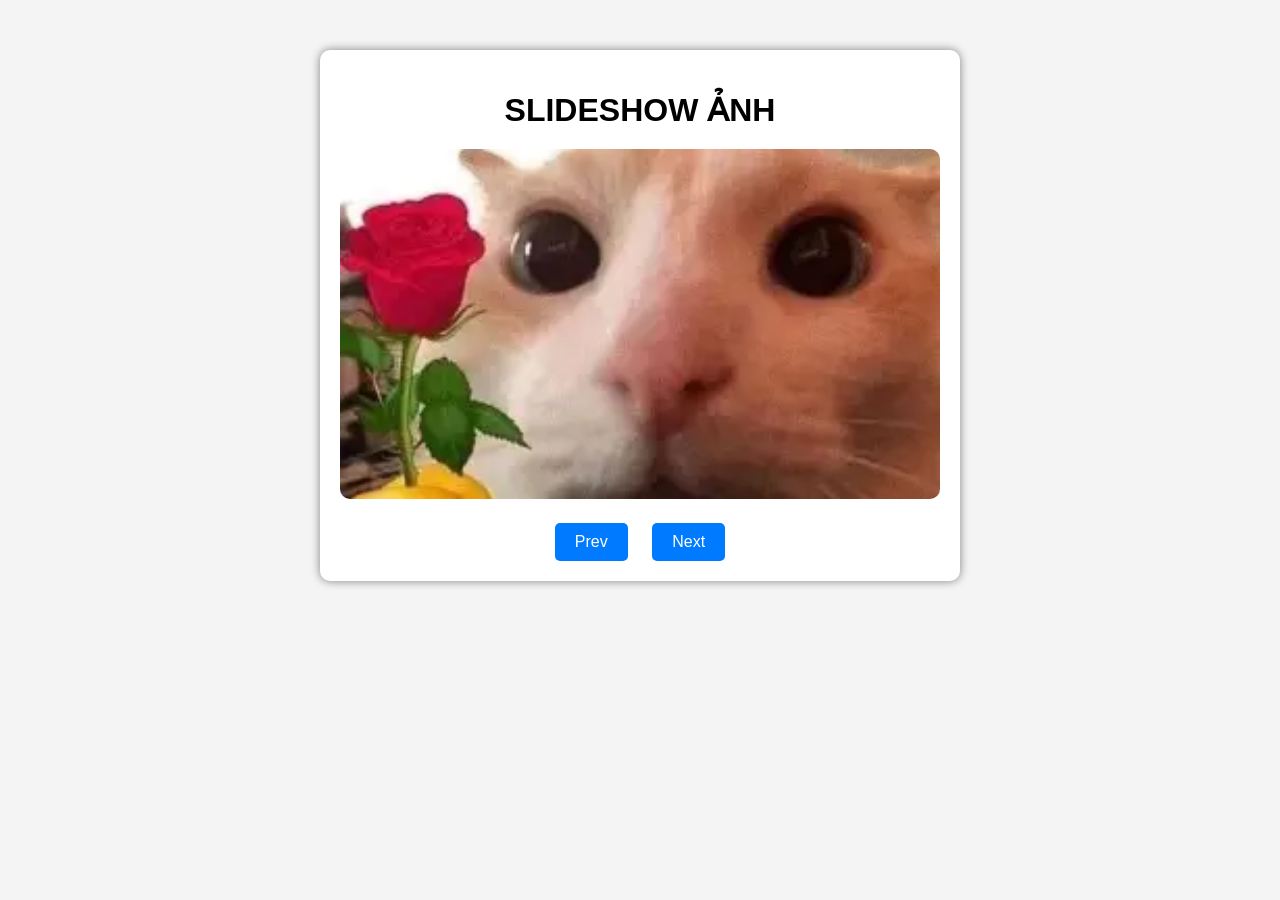
<file: index.html>
<!DOCTYPE html>
<html lang="vi">

<head>
    <meta charset="UTF-8">
    <meta name="viewport" content="width=device-width, initial-scale=1.0">
    <title>Slideshow Ảnh</title>

    <link rel="stylesheet" href="style.css">
</head>

<body>

    <div class="slider">

        <h1>SLIDESHOW ẢNH</h1>

        <img 
            id="slide"
            src="assets/anh0.jpg"
        >

        <div class="buttons">

            <button onclick="prevSlide()">
                Prev
            </button>

            <button onclick="nextSlide()">
                Next
            </button>

        </div>

    </div>

    <script src="lib.js"></script>

</body>

</html>
</file>
<file: style.css>
body{
    font-family: Arial;
    background: #f4f4f4;
    display: flex;
    justify-content: center;
    margin-top: 50px;
}

.slider{
    background: white;
    padding: 20px;
    border-radius: 10px;
    box-shadow: 0 0 10px gray;
    text-align: center;
}

h1{
    margin-bottom: 20px;
}

img{
    width: 600px;
    height: 350px;
    object-fit: cover;
    border-radius: 10px;
}

.buttons{
    margin-top: 20px;
}

button{
    padding: 10px 20px;
    margin: 0 10px;
    border: none;
    border-radius: 5px;
    background: #007bff;
    color: white;
    cursor: pointer;
    font-size: 16px;
}

button:hover{
    background: #0056b3;
}
</file>
